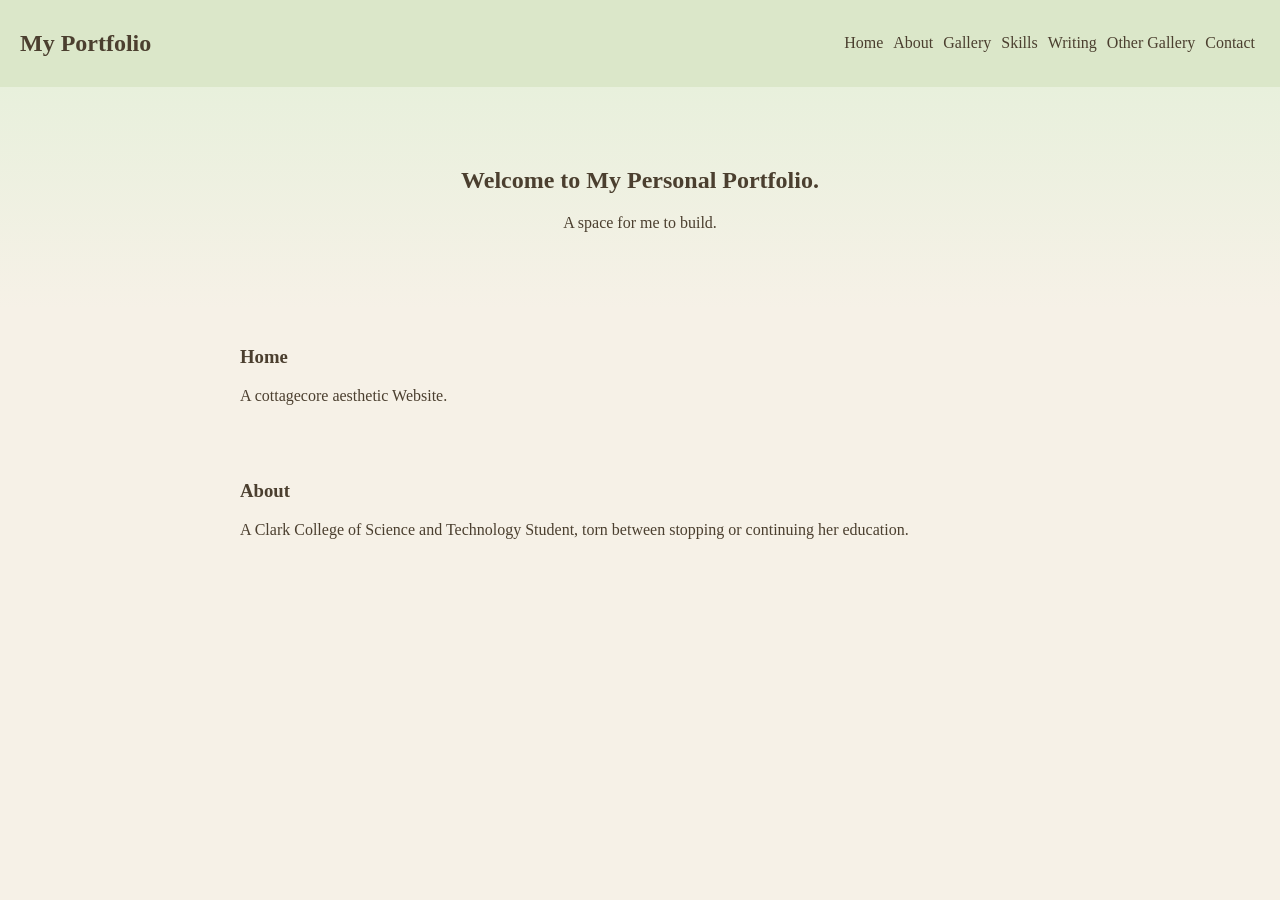
<file: index.html>
<!DOCTYPE html>
<html lang="en">
<head>
  <meta charset="UTF-8">
  <meta name="viewport" content="width=device-width, initial-scale=1.0">
  <title>Home | Personal Portfolio</title>
  <link rel="stylesheet" href="style.css">
</head>
<body>

<nav class="navbar">
  <h1 class="logo">My Portfolio</h1>

  <div class="hamburger" onclick="toggleMenu()">
    ☰
  </div>

  <ul id="nav-links">
    <li><a href="index.html">Home</a></li>
    <li><a href="about.html">About</a></li>
    <li><a href="gallery.html">Gallery</a></li>
    <li><a href="skills.html">Skills</a></li>
    <li><a href="writing.html">Writing</a></li>
    <li><a href="othergallery.html">Other Gallery</a></li>
    <li><a href="contact.html">Contact</a></li>
  </ul>
</nav>

<div class="leaves-container"></div>

<header class="hero">
  <h2>Welcome to My Personal Portfolio.</h2>
  <p>A space for me to build.</p>
</header>

<section class="content fade-in">
  <h3>Home</h3>
  <p>A cottagecore aesthetic Website.</p>
</section>

  <section class="content fade-in">
  <h3>About</h3>
  <p>A Clark College of Science and Technology Student, torn between stopping or continuing her education.</p>
</section>

<script src="script.js"></script>
</body>
</html>
</file>
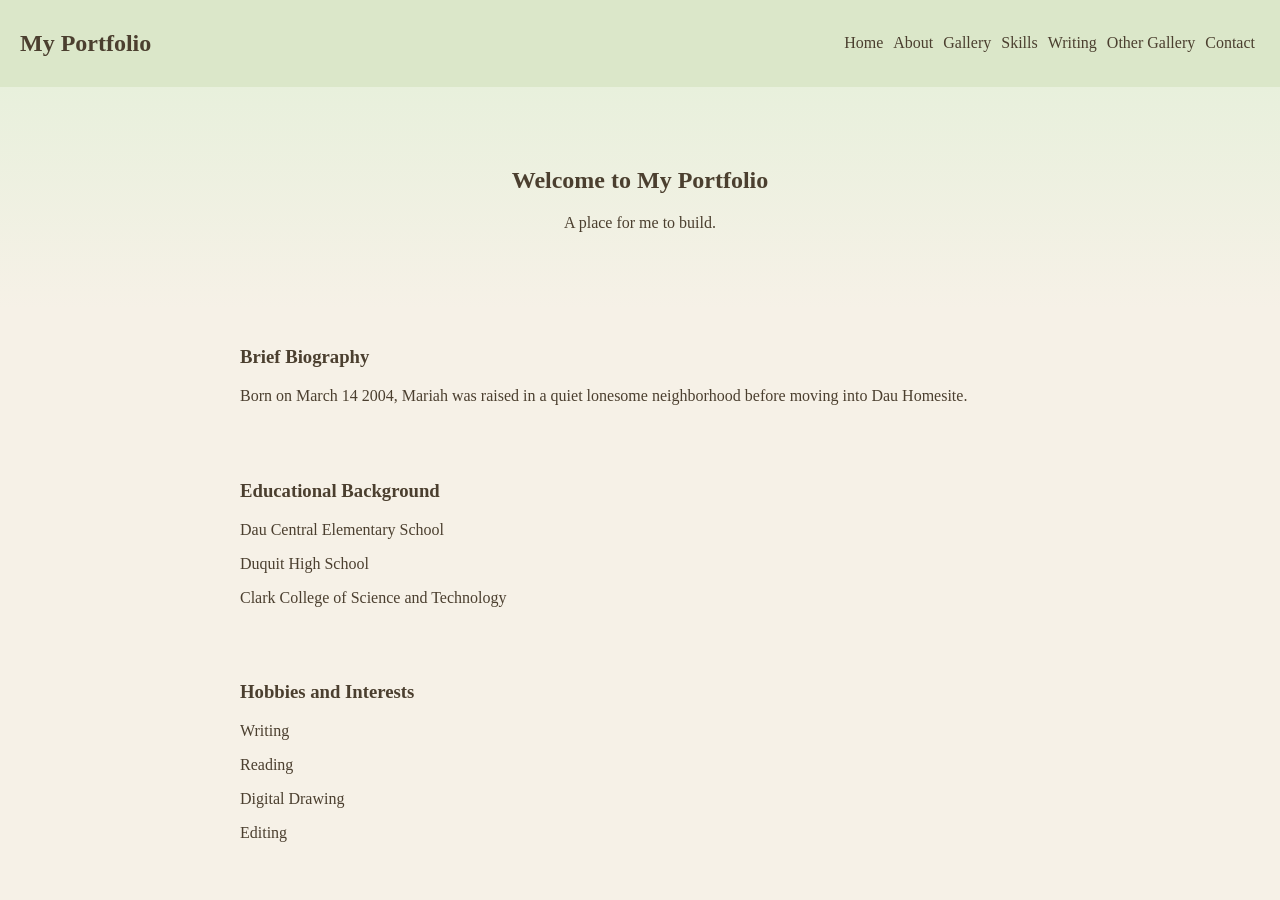
<file: about.html>
<!DOCTYPE html>
<html lang="en">
<head>
  <meta charset="UTF-8">
  <meta name="viewport" content="width=device-width, initial-scale=1.0">
  <title>Home | Personal Portfolio</title>
  <link rel="stylesheet" href="style.css">
</head>
<body>

<nav class="navbar">
  <h1 class="logo">My Portfolio</h1>

  <div class="hamburger" onclick="toggleMenu()">
    ☰
  </div>

  <ul id="nav-links">
    <li><a href="index.html">Home</a></li>
    <li><a href="about.html">About</a></li>
    <li><a href="gallery.html">Gallery</a></li>
    <li><a href="skills.html">Skills</a></li>
    <li><a href="writing.html">Writing</a></li>
    <li><a href="othergallery.html">Other Gallery</a></li>
    <li><a href="contact.html">Contact</a></li>
  </ul>
</nav>

<div class="leaves-container"></div>

<header class="hero">
  <h2>Welcome to My Portfolio</h2>
  <p>A place for me to build.</p>
</header>

<section class="content fade-in">
  <h3>Brief Biography</h3>
  <p>Born on March 14 2004, Mariah was raised in a quiet lonesome neighborhood before 
moving into Dau Homesite. </p>
</section>

<section class="content fade-in">
  <h3>Educational Background</h3>
  <p>Dau Central Elementary School</p>
  <p>Duquit High School</p>
  <p>Clark College of Science and Technology</p>
</section>

<section class="content fade-in">
  <h3>Hobbies and Interests</h3>
  <p>Writing</p>
  <p>Reading</p>
  <p>Digital Drawing</p>
  <p>Editing</p>
</section>

<script src="script.js"></script>
</body>
</html>
</file>
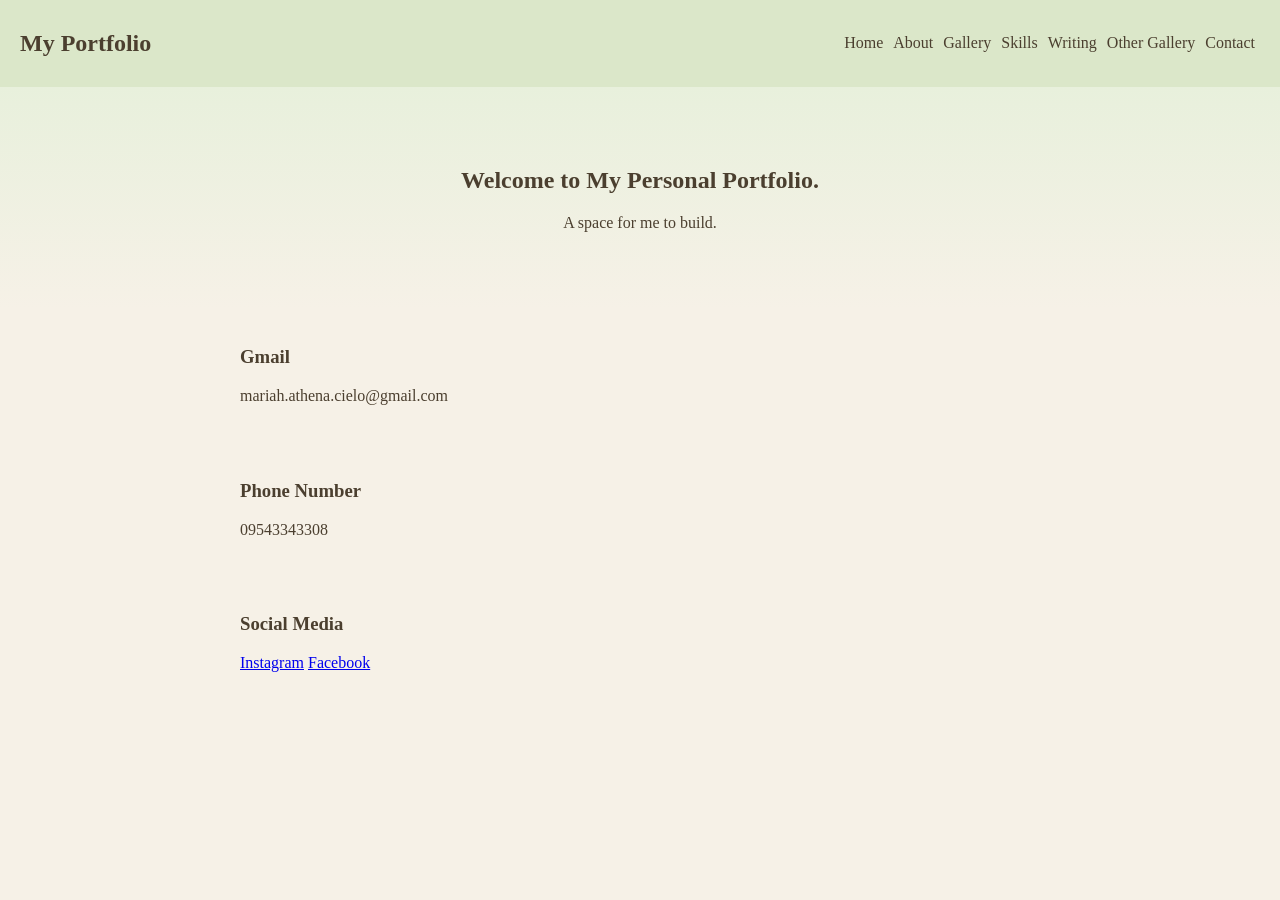
<file: contact.html>
<!DOCTYPE html>
<html lang="en">
<head>
  <meta charset="UTF-8">
  <meta name="viewport" content="width=device-width, initial-scale=1.0">
  <title>Home | Personal Portfolio</title>
  <link rel="stylesheet" href="style.css">
</head>
<body>

<nav class="navbar">
  <h1 class="logo">My Portfolio</h1>

  <div class="hamburger" onclick="toggleMenu()">
    ☰
  </div>

  <ul id="nav-links">
    <li><a href="index.html">Home</a></li>
    <li><a href="about.html">About</a></li>
    <li><a href="gallery.html">Gallery</a></li>
    <li><a href="skills.html">Skills</a></li>
    <li><a href="writing.html">Writing</a></li>
    <li><a href="othergallery.html">Other Gallery</a></li>
    <li><a href="contact.html">Contact</a></li>
  </ul>
</nav>

<div class="leaves-container"></div>

<header class="hero">
  <h2>Welcome to My Personal Portfolio.</h2>
  <p>A space for me to build.</p>
</header>

<section class="content fade-in">
  <h3>Gmail</h3>
  <p>mariah.athena.cielo@gmail.com</p>
</section>

<section class="content fade-in">
  <h3>Phone Number</h3>
  <p>09543343308</p>
</section>

<section class="content fade-in">
  <h3>Social Media</h3>
  <a href="https://www.instagram.com/aianeio?igsh=dncwbnpoNDVoNzl1">Instagram</a>
  <a href="https://www.facebook.com/mariah.cielo.3">Facebook</a>
</section>



<script src="script.js"></script>
</body>
</html>
</file>
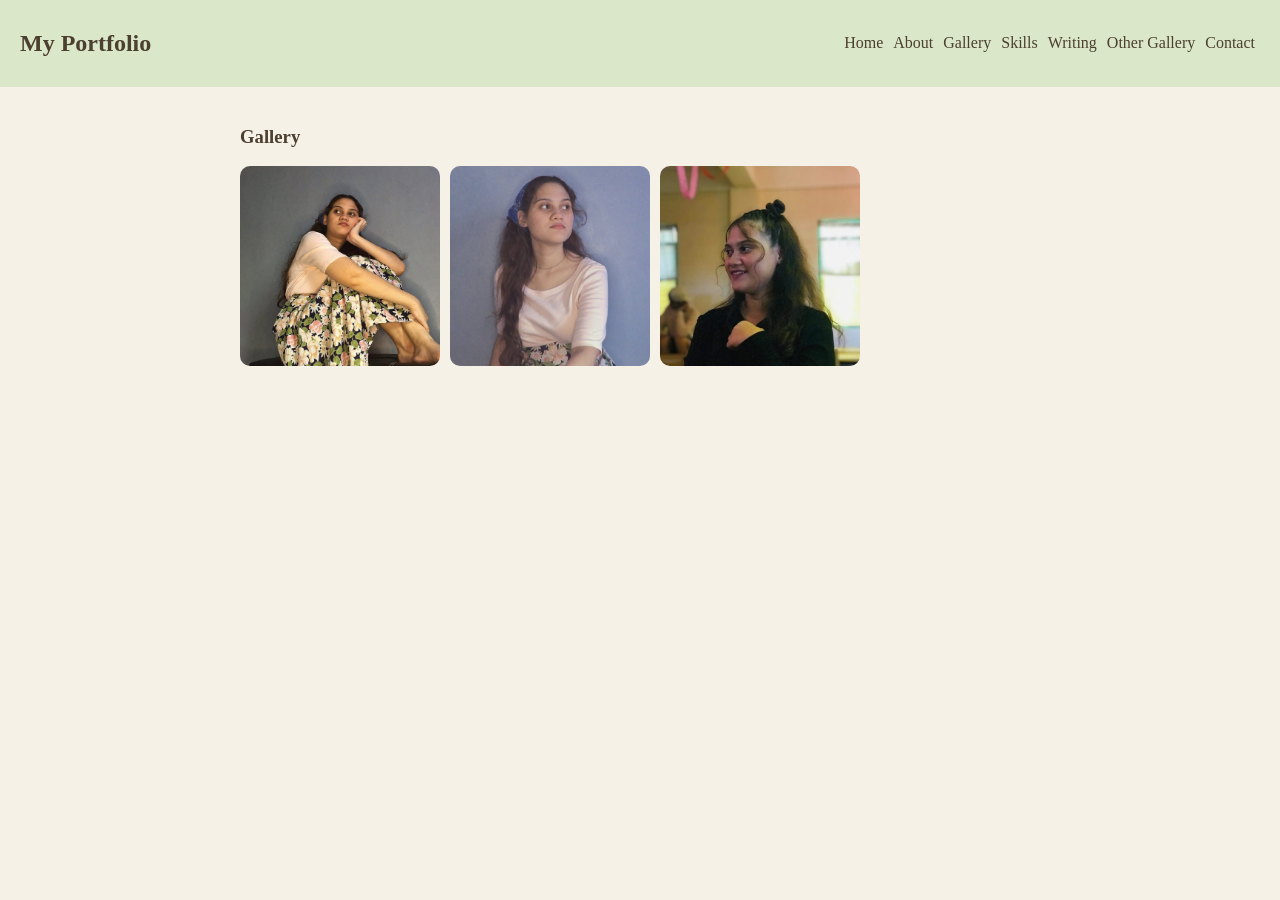
<file: gallery.html>
<!DOCTYPE html>
<html lang="en">
<head>
  <meta charset="UTF-8">
  <meta name="viewport" content="width=device-width, initial-scale=1.0">
  <title>Home | Personal Portfolio</title>
  <link rel="stylesheet" href="style.css">
</head>
<body>

<nav class="navbar">
  <h1 class="logo">My Portfolio</h1>

  <div class="hamburger" onclick="toggleMenu()">
    ☰
  </div>

  <ul id="nav-links">
    <li><a href="index.html">Home</a></li>
    <li><a href="about.html">About</a></li>
    <li><a href="gallery.html">Gallery</a></li>
    <li><a href="skills.html">Skills</a></li>
    <li><a href="writing.html">Writing</a></li>
    <li><a href="othergallery.html">Other Gallery</a></li>
    <li><a href="contact.html">Contact</a></li>
  </ul>
</nav>

<div class="leaves-container"></div>

<section class="content fade-in">
  <h3>Gallery</h3>
  <div class="gallery">
    <img src="pics/gall.jfif" alt="">
    <img src="pics/gallery1.jfif" alt="">
    <img src="pics/gallery2.jfif" alt="">
  </div>
</section>
<script src="script.js"></script>
</body>
</html>
</file>
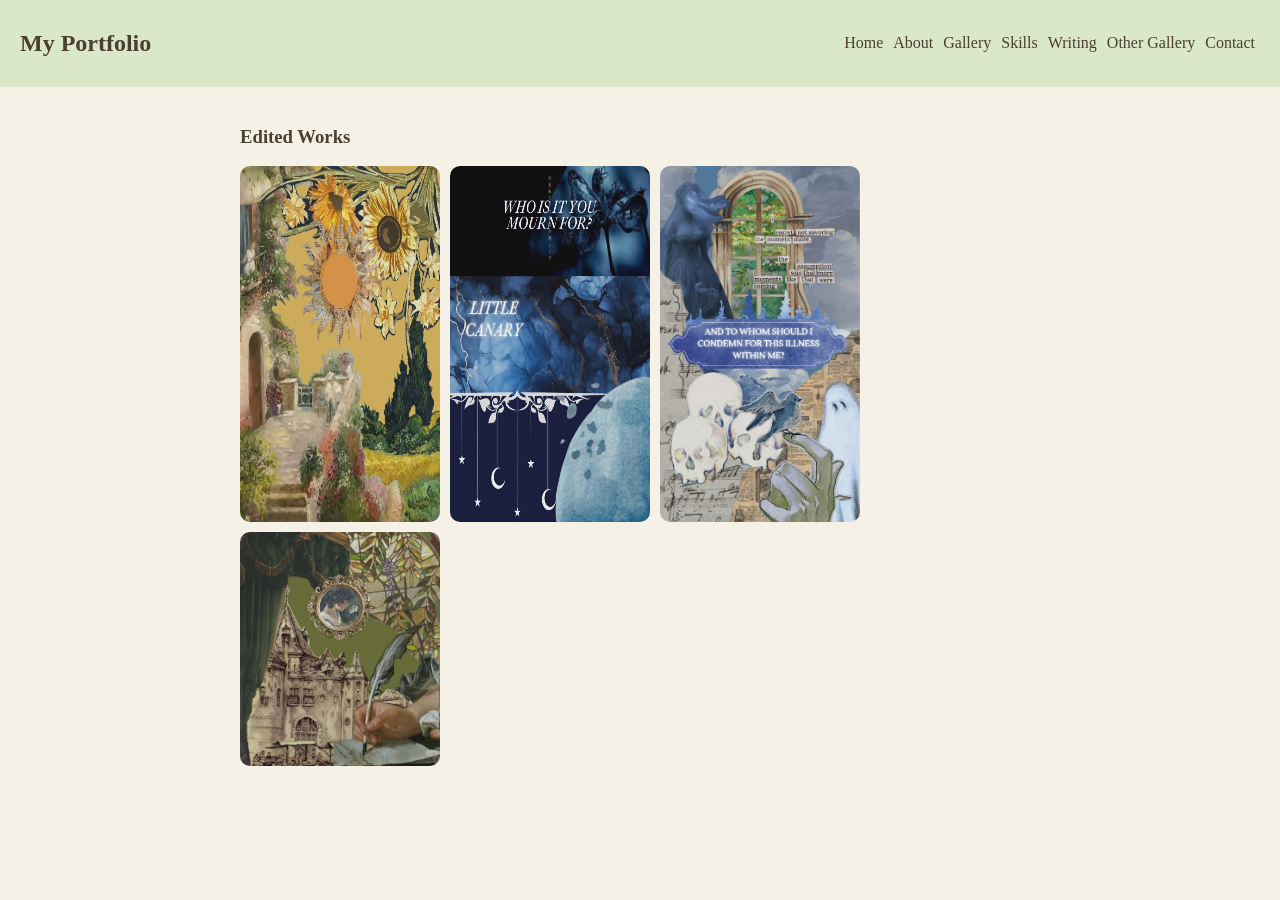
<file: othergallery.html>
<!DOCTYPE html>
<html lang="en">
<head>
  <meta charset="UTF-8">
  <meta name="viewport" content="width=device-width, initial-scale=1.0">
  <title>Home | Personal Portfolio</title>
  <link rel="stylesheet" href="style.css">
</head>
<body>

<nav class="navbar">
  <h1 class="logo">My Portfolio</h1>

  <div class="hamburger" onclick="toggleMenu()">
    ☰
  </div>

  <ul id="nav-links">
    <li><a href="index.html">Home</a></li>
    <li><a href="about.html">About</a></li>
    <li><a href="gallery.html">Gallery</a></li>
    <li><a href="skills.html">Skills</a></li>
    <li><a href="writing.html">Writing</a></li>
    <li><a href="othergallery.html">Other Gallery</a></li>
    <li><a href="contact.html">Contact</a></li>
  </ul>
</nav>

<div class="leaves-container"></div>

<section class="content fade-in">
  <h3>Edited Works</h3>
  <div class="gallery">
    <img src="pics/og1.jfif" alt="">
    <img src="pics/og2.jfif" alt="">
    <img src="pics/og3.jfif" alt="">
    <img src="pics/og4.jfif" alt="">
  </div>
</section>

<script src="script.js"></script>
</body>
</html>
</file>
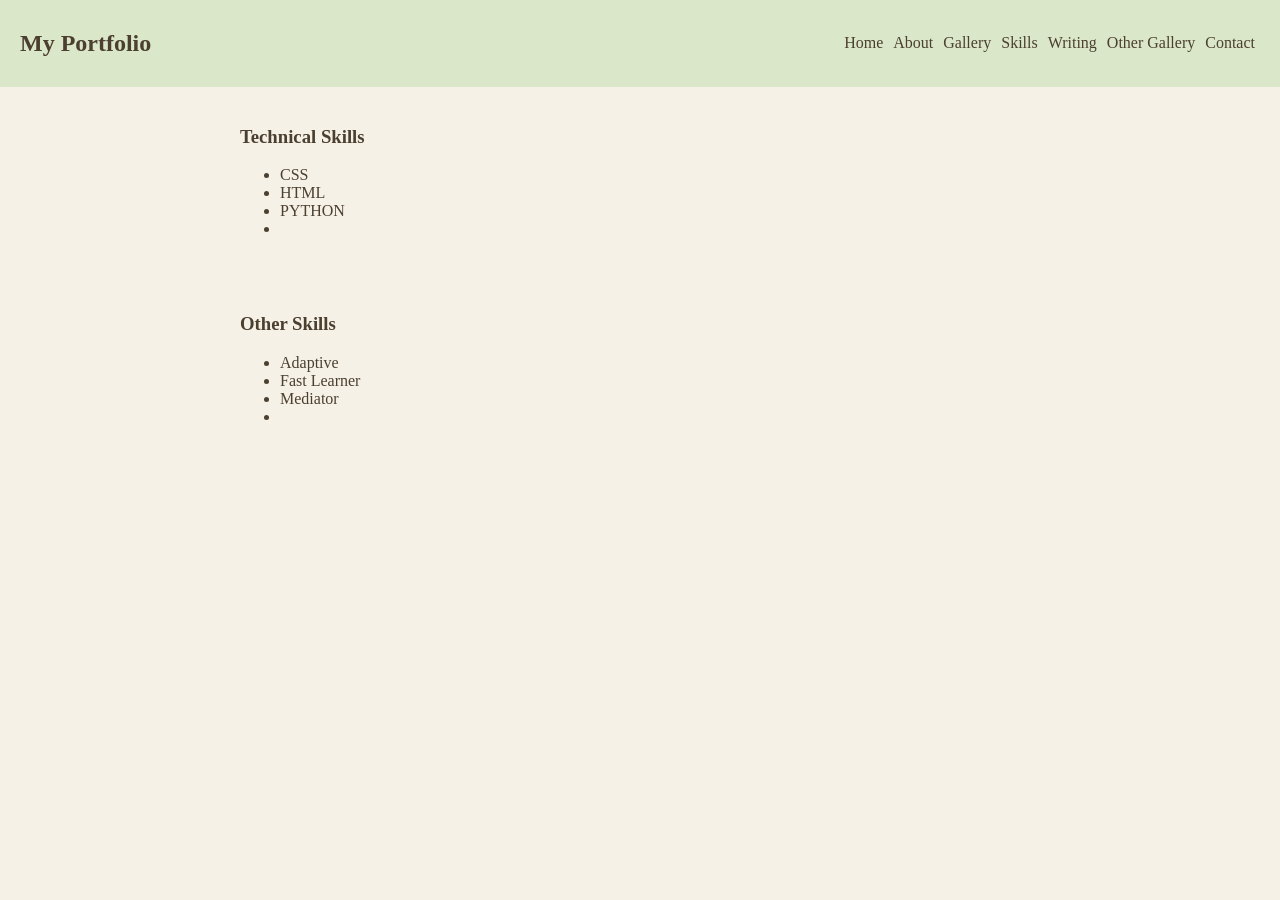
<file: skills.html>
<!DOCTYPE html>
<html lang="en">
<head>
  <meta charset="UTF-8">
  <meta name="viewport" content="width=device-width, initial-scale=1.0">
  <title>Home | Personal Portfolio</title>
  <link rel="stylesheet" href="style.css">
</head>
<body>

<nav class="navbar">
  <h1 class="logo">My Portfolio</h1>

  <div class="hamburger" onclick="toggleMenu()">
    ☰
  </div>

  <ul id="nav-links">
    <li><a href="index.html">Home</a></li>
    <li><a href="about.html">About</a></li>
    <li><a href="gallery.html">Gallery</a></li>
    <li><a href="skills.html">Skills</a></li>
    <li><a href="writing.html">Writing</a></li>
    <li><a href="othergallery.html">Other Gallery</a></li>
    <li><a href="contact.html">Contact</a></li>
  </ul>
</nav>

<div class="leaves-container"></div>

<section class="content fade-in">
  <h3>Technical Skills</h3>
  <ul>
    <li>CSS</li>
    <li>HTML</li>
    <li>PYTHON</li>
    <li></li>
  </ul>
</section>

<section class="content fade-in">
  <h3>Other Skills</h3>
  <ul>
    <li>Adaptive</li>
    <li>Fast Learner</li>
    <li>Mediator</li>
    <li></li>
  </ul>
</section>

<script src="script.js"></script>
</body>
</html>
</file>
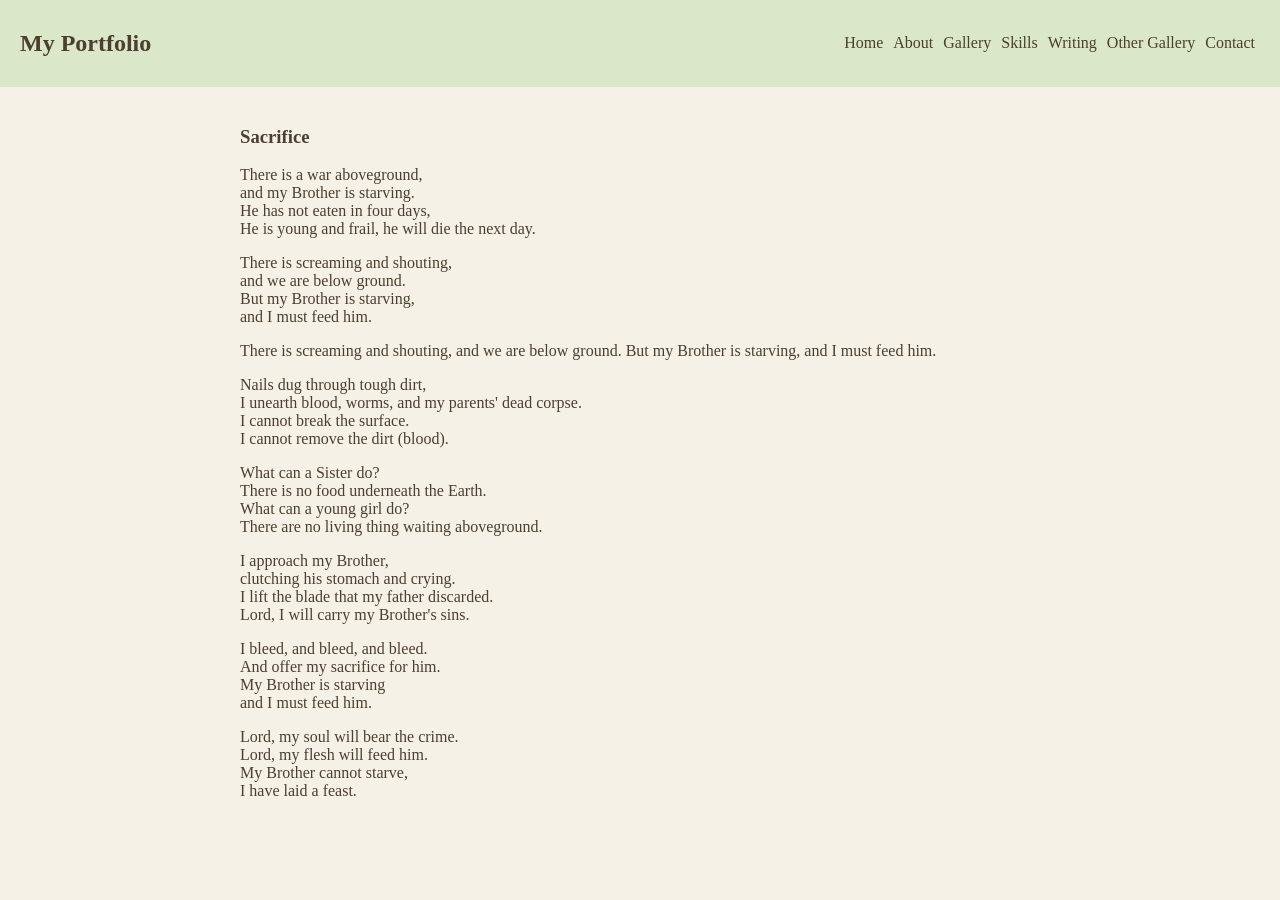
<file: writing.html>
<!DOCTYPE html>
<html lang="en">
<head>
  <meta charset="UTF-8">
  <meta name="viewport" content="width=device-width, initial-scale=1.0">
  <title>Home | Personal Portfolio</title>
  <link rel="stylesheet" href="style.css">
</head>
<body>

<nav class="navbar">
  <h1 class="logo">My Portfolio</h1>

  <div class="hamburger" onclick="toggleMenu()">
    ☰
  </div>

  <ul id="nav-links">
    <li><a href="index.html">Home</a></li>
    <li><a href="about.html">About</a></li>
    <li><a href="gallery.html">Gallery</a></li>
    <li><a href="skills.html">Skills</a></li>
    <li><a href="writing.html">Writing</a></li>
    <li><a href="othergallery.html">Other Gallery</a></li>
    <li><a href="contact.html">Contact</a></li>
  </ul>
</nav>

<div class="leaves-container"></div>

<section class="content fade-in">
  <h3>Sacrifice</h3>
  <p>There is a war aboveground, <br>
and my Brother is starving. <br>
He has not eaten in four days, <br>
He is young and frail, he will die the next day.</p>

    <p>There is screaming and shouting, <br>
and we are below ground. <br>
But my Brother is starving, <br>
and I must feed him.</p>

<p>There is screaming and shouting,
and we are below ground.
But my Brother is starving,
and I must feed him.</p>

<p>Nails dug through tough dirt, <br>
I unearth blood, worms, and my parents' dead corpse. <br>
I cannot break the surface. <br>
I cannot remove the dirt (blood).</p>

<p>What can a Sister do? <br>
There is no food underneath the Earth. <br>
What can a young girl do? <br>
There are no living thing waiting aboveground.</p>

<p>I approach my Brother, <br>
clutching his stomach and crying. <br>
I lift the blade that my father discarded. <br>
Lord, I will carry my Brother's sins.</p>

<p>I bleed, and bleed, and bleed. <br>
And offer my sacrifice for him. <br>
My Brother is starving <br>
and I must feed him.</p>

<p>Lord, my soul will bear the crime. <br>
Lord, my flesh will feed him. <br>
My Brother cannot starve, <br>
I have laid a feast.</p>
</section>

<script src="script.js"></script>
</body>
</html>
</file>
<file: style.css>
body {
  margin: 0;
  font-family: 'Georgia', serif;
  background: #f6f1e7;
  color: #4b3f2f;
}

body {
  position: relative;
  z-index: 1;
}

.navbar, .content, .hero {
  position: relative;
  z-index: 2;
}


.navbar {
  display: flex;
  justify-content: space-between;
  align-items: center;
  background: #dbe7c9;
  padding: 10px 20px;
  flex-wrap: wrap;
}

.navbar ul {
  display: flex;
  flex-wrap: wrap;
  list-style: none;
  padding: 0;
}

.navbar li {
  margin: 5px;
}

.navbar a {
  text-decoration: none;
  color: #4b3f2f;
  transition: 0.3s;
}

.navbar a:hover {
  color: #7a9e7e;
}

.hamburger {
  display: none;
  font-size: 28px;
  cursor: pointer;
}


.hero {
  text-align: center;
  padding: 60px;
  background: linear-gradient(#e8f0dc, #f6f1e7);
}


.content {
  padding: 20px;
  max-width: 800px;
  margin: auto;
}


.gallery {
  display: flex;
  gap: 10px;
  flex-wrap: wrap;
}

.gallery img {
  width: 100%;
  max-width: 200px;
  border-radius: 10px;
  transition: transform 0.3s;
}

.gallery img:hover {
  transform: scale(1.05);
}


.fade-in {
  opacity: 0;
  transform: translateY(20px);
  animation: fadeIn 1.2s forwards;
}

@keyframes fadeIn {
  to {
    opacity: 1;
    transform: translateY(0);
  }
}


 

  @media (max-width: 768px) {
  .hamburger {
    display: block;
  }

   .navbar {
    flex-direction: column;
  }

  .hero {
    padding: 30px;
  }

  #nav-links {
    display: none;
    flex-direction: column;
    width: 100%;
    background: #dbe7c9;
    animation: slideDown 0.4s ease;
  }

  #nav-links.show {
    display: flex;
  }

  #nav-links li {
    text-align: center;
    padding: 10px 0;
  }
}

/* SLIDE ANIMATION */
@keyframes slideDown {
  from {
    opacity: 0;
    transform: translateY(-10px);
  }
  to {
    opacity: 1;
    transform: translateY(0);
  }
}

.leaves-container {
  position: fixed;
  top: 0;
  left: 0;
  width: 100%;
  height: 100%;
  pointer-events: none;
  overflow: hidden;
  z-index: 0;
}

.leaf {
  position: absolute;
  top: -50px;
  font-size: 20px;
  animation: fall linear infinite;
  opacity: 0.7;
}

@keyframes fall {
  to {
    transform: translateY(110vh) rotate(360deg);
  }
}
</file>
